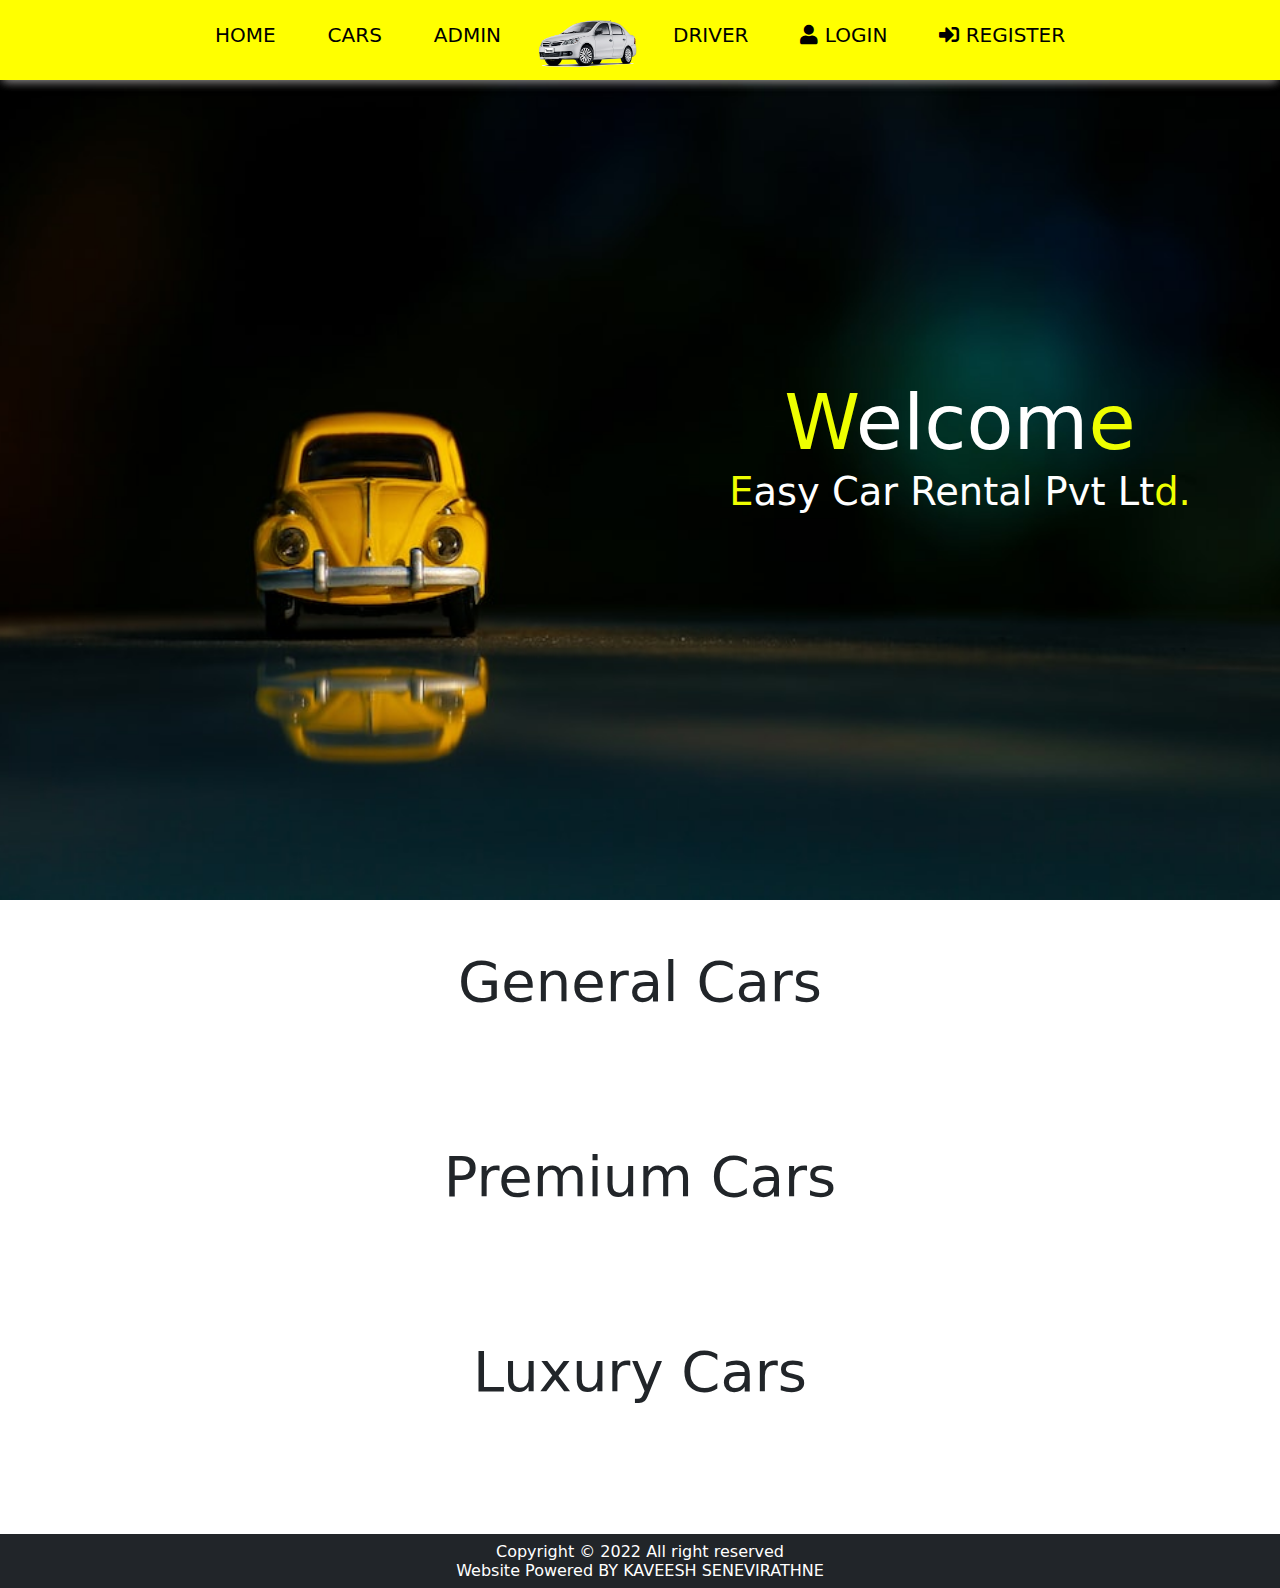
<file: frontend/index.html>
<!DOCTYPE html>
<html lang="en">
<head>
    <meta charset="UTF-8">
    <title>Easy-Car-Rental</title>
    <link rel="stylesheet" href="assets/styles/style.css">
    <link rel="stylesheet" href="assets/bootstrap-5.1.3-dist/css/bootstrap.min.css">
    <link rel="stylesheet" href="assets/fonts/css/all.min.css">
    <link rel="stylesheet" href="assets/styles/normalize.css">
    <link rel="icon" href="assets/images/logo.png">
    <meta content="width=device-width, initial-scale=1" name="viewport">
</head>
<body>
<section class="position-relative vh-100 vw-100 homePage" id="topPage">
    <div class="welcomeBanner">
        <h1 class="m-0"><span class="changeColor">W</span><span class="bodyColor">elcom</span><span class="changeColor">e</span>
        </h1>
        <h2><span class="changeColor">E</span><span class="bodyColor">asy Car Rental Pvt Lt</span><span
                class="changeColor">d.</span></h2>
    </div>

    <header id="header" class="d-flex justify-content-center ">
        <section class="container-fluid  align-items-center " style=" z-index: 999;padding: 0" id="navSection">

            <nav class="navbar navbar-expand-lg navbar-light d-flex ">
                <div class="container-fluid  align-items-center">

                    <div class="collapse navbar-collapse align-items-center justify-content-md-center"
                         id="navbarNavDropdown">
                        <ul class="nav  justify-content-center">
                            <li class="nav-item"><a class="nav-link " aria-current="page" href="#topPage"><i class="fa-solid fa-house"></i> Home</a></li>
                            <li class="nav-item"><a class="nav-link " aria-current="page" href="#catalouge1">Cars</a>
                            </li>
                            <li class="nav-item"><a class="nav-link " aria-current="page" href="Login.html">Admin</a>
                            </li>


                            <li class="nav-item"><img src="assets/images/logo.png" alt="" width="100" height="54"
                                                      class="d-inline-block align-text-top"></li>

                            <li class="nav-item"><a class="nav-link" href="Login.html">Driver</a></li>
                            <li class="nav-item"><a class="nav-link" href="Login.html"><i class="fas fa-user"></i> Login</a>
                            </li>
                            <li class="nav-item"><a class="nav-link" href="Login.html"> <i
                                    class="fa fa-sign-in-alt"></i> Register</a></li>

                        </ul>
                    </div>
                </div>
            </nav>

        </section>
    </header>

</section>

<section class="carCardGen">
    <h3 class="text-center lead  display-4 m-5" data-aos="fade-up">General Cars</h3>

    <div class="container mt-5 mb-5 " id="catalouge1">
        <div class="row row-cols-1 row-cols-sm-2 row-cols-md-3 row-cols-lg-4 g-4  m-4 p-3" id="divGeneral">

        </div>
    </div>

</section>

<section class="carCardPrem">
    <h3 class="text-center lead  display-4 m-5" data-aos="fade-up">Premium Cars </h3>

    <div class="container mt-5 mb-5 " id="catalouge2">
        <div class="row row-cols-1 row-cols-sm-2 row-cols-md-3 row-cols-lg-4 g-4  m-4 p-3" id="divPremium">

        </div>
    </div>


</section>

<section class="carCardLux">
    <h3 class="text-center lead  display-4 m-5" data-aos="fade-up">Luxury Cars </h3>

    <div class="container mt-5 mb-5 " id="catalouge3">
        <div class="row row-cols-1 row-cols-sm-2 row-cols-md-3 row-cols-lg-4 g-4  m-4 p-3" id="divLuxury">


        </div>
    </div>


</section>

<footer class="container-fluid footer bg-dark p-1">
    <h6 class="text-center text-white mt-1 mb-1"> Copyright © 2022 All right reserved<br> Website Powered BY KAVEESH SENEVIRATHNE</h6>
</footer>


<script src="assets/bootstrap-5.1.3-dist/js/bootstrap.min.js"></script>
<script src="assets/jQuery/jquery-3.6.0.min.js"></script>
<script src="assets/Sweet%20Alert/sweetalert.min.js"></script>
<script src="assets/scripts/HomeController.js"></script>
</body>
</html>
</file>
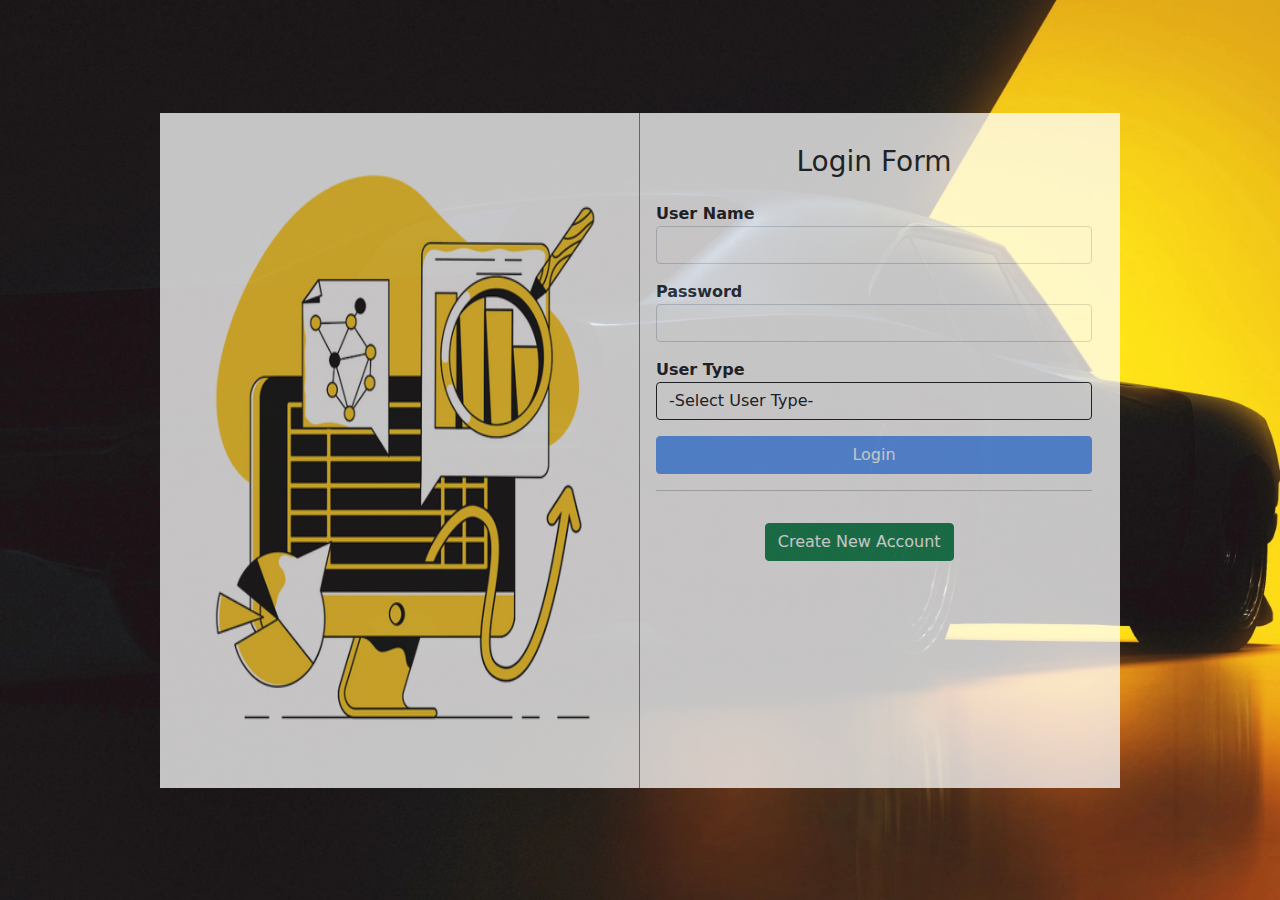
<file: frontend/Login.html>
<!DOCTYPE html>
<html lang="en">
<head>
    <meta charset="UTF-8">
    <title>Easy-Car-Rental / Login Form</title>
    <link rel="stylesheet" href="assets/styles/style.css">
    <link rel="stylesheet" href="assets/bootstrap-5.1.3-dist/css/bootstrap.min.css">
    <link rel="stylesheet" href="assets/fonts/css/all.min.css">
    <link rel="stylesheet" href="assets/styles/normalize.css">
    <link rel="icon" href="assets/images/logo.png">
    <meta content="width=device-width, initial-scale=1" name="viewport">
</head>
<body>

<section class="login_container vw-100 vh-100">
    <div class="container bg-white w-75 h-75 opacity-75 position-absolute start-0 end-0 top-0 bottom-0 m-auto">
        <div class="row w-100 h-100 g-0">
            <div class="col-md-6 img_div">
                <img src="assets/images/taxi.png" alt="taxi.png" class="taxi_png">
            </div>
            <div class="col-md-6">
                <div class="card-body">
                    <div class="row align-self-center"><h3 class="h3 text-center p-3">Login Form</h3></div>
                    <div>
                        <form id="loginForm">
                            <input class="form-control" id="txtLogId" name="logId" type="text" hidden>
                            <div>
                                <label for="txtUserName" class="form-label fw-bold mb-0">User Name</label>
                                <input class="form-control" id="txtUserName" name="userName" type="text">
                                <p><small class="text-danger" id="userNameError"></small></p>
                            </div>
                            <div>
                                <label for="txtPassword" class="form-label fw-bold mb-0">Password</label>
                                <input class="form-control" id="txtPassword" name="password"
                                       type="password">
                                <p><small class="text-danger" id="passwordError"></small></p>
                            </div>
                            <div>
                                <label for="cmbUserType" class="form-label fw-bold mb-0">User Type</label>
                                <select class="form-control border-dark" name="userType" id="cmbUserType">
                                    <option value="-select-">-Select User Type-</option>
                                    <option value="Admin">Admin</option>
                                    <option value="Driver">Driver</option>
                                    <option value="Customer">Customer</option>
                                </select>
                            </div>
                            <div class="btn-group mt-3 " style="display: flex">
                                <button class="btn btn-primary " id="btnLogin" type="button" disabled>Login</button>
                            </div>
                            <hr>
                        </form>
                    </div>
                    <button class="btn btn-success mt-3 " style="right: 13vw;position: absolute" id="btnSignup"
                            data-bs-toggle="modal"
                            data-bs-target="#signUpModal">
                        Create New Account
                    </button>
                </div>
            </div>
        </div>
    </div>


</section>

<div class="modal fade" id="signUpModal" tabindex="-1" role="dialog"
     aria-labelledby="exampleModalCenterTitle" aria-hidden="true">
    <div class="modal-dialog modal-dialog-centered" role="document">
        <div class="modal-content">
            <div class="modal-header">
                <h3 class="modal-title text-primary" id="exampleModalLongTitle">Sign Up</h3>
                <div class="form-row align-content-end">
                    <input type="text" class="form-control" id="txtId" hidden name="id">
                </div>
                <button aria-label="Close" class="btn-close" data-bs-dismiss="modal" type="button"></button>
            </div>
            <div class="modal-body">
                <form>

                    <div class="row m-0 mt-1 mb-3">
                        <label for="inputUserType">User Type</label>
                        <select name="userType" id="inputUserType">
                            <option value="-Select User Type-">-Select User Type-</option>
                            <option value="Admin">Admin</option>
                            <option value="Customer">Customer</option>
                        </select>
                    </div>

                    <div class="row mb-3">

                        <div class="form-group col-md-6">
                            <label for="inputName">Name</label>
                            <input type="text" class="form-control" id="inputName"
                                   placeholder="Kamal Bandara" required disabled>
                        </div>
                        <div class="form-group col-md-6">
                            <label for="inputContactNo">Contact No</label>
                            <input type="text" class="form-control"
                                   id="inputContactNo"
                                   placeholder="0777123456" required disabled>
                        </div>
                    </div>
                    <div class="row m-0 mb-3">
                        <label for="inputAddress">Address</label>
                        <input type="text" class="form-control" id="inputAddress"
                               placeholder="Galle road, Colombo" required disabled>
                    </div>

                    <div class="row m-0 mt-1 mb-3">
                        <label for="inputEmail">Email</label>
                        <input type="email" class="form-control" id="inputEmail"
                               placeholder="Email"
                               required disabled>
                    </div>

                    <div class="row mb-3">
                        <div class="form-group col-md-6">
                            <label for="inputDrivingLicence">Driving Licence No</label>
                            <input type="text" class="form-control"
                                   id="inputDrivingLicence"
                                   placeholder="B1234567" required disabled>
                        </div>

                        <div class="form-group col-md-6">
                            <label for="inputNIC">NIC No</label>
                            <input type="text" class="form-control" id="inputNIC"
                                   placeholder="984545415V" required disabled>
                        </div>
                    </div>
                    <div class="row mb-3">
                        <div class="form-group col-md-6">
                            <label for="inputUserName">Username</label>
                            <input type="text" class="form-control" id="inputUserName"
                                   placeholder="kamal" required disabled>
                        </div>
                        <div class="form-group col-md-6">
                            <label for="inputPassword">Password</label>
                            <input type="password" class="form-control"
                                   id="inputPassword"
                                   placeholder="" required disabled>
                        </div>
                    </div>
                    <div class="input-group col-md-6 mb-3">
                        <label for="inputfile1">Upload NIC (Front)</label>
                        <input class="form-control w-100" id="inputfile1" type="file" required disabled>
                    </div>

                    <div class="input-group col-md-6 mb-3">
                        <label for="inputfile2">Upload NIC (Back)</label>
                        <input class="form-control w-100" id="inputfile2" type="file" required disabled>
                    </div>
                    <div class="input-group col-md-6 mb-3">
                        <label for="inputfile3">Upload Driving Licence</label>
                            <input class="form-control w-100" id="inputfile3" type="file" required disabled>
                    </div>

                    <div class="modal-footer">
                        <div style="width: 100%; text-align: center">
                            <button type="button" class="btn btn-outline-success"
                                    id="btnCreate">Create Account
                            </button>
                            <button type="button" class="btn btn-outline-primary"
                                    id="btnClear">Clear
                            </button>
                        </div>
                    </div>
                </form>
            </div>

        </div>
    </div>
</div>


<script src="assets/bootstrap-5.1.3-dist/js/bootstrap.min.js"></script>
<script src="assets/jQuery/jquery-3.6.0.min.js"></script>
<script src="assets/Sweet%20Alert/sweetalert.min.js"></script>
<script src="assets/scripts/LoginController.js"></script>
</body>
</html>
</file>
<file: frontend/assets/styles/style.css>
html {
    scroll-behavior: smooth;
}

::-webkit-scrollbar {
    width: 10px;
}

::-webkit-scrollbar-thumb {
    background: #FFF200;
}

html body {
    overflow-x: hidden;
}

.homePage {
    background: url("../images/2.jpg");
    background-size: cover;
    background-position: center;
}

.welcomeBanner {
    width: fit-content;
    height: fit-content;
    position: absolute;
    left: 50%;
    right: 0;
    top: 0;
    bottom: 0;
    margin: auto;
}

.welcomeBanner > h1 {
    color: white;
    font-size: 6vw;
    text-align: center;
}

.welcomeBanner > h2 {
    color: white;
    text-align: center;
    font-size: 3vw;
}

#header {
    height: 80px;
    box-shadow: 0 4px 10px -3px rgba(183, 174, 174, 0.34);
    /*position: relative;*/
    background: yellow;
}

.navbar {
    height: 80px;
    /*background: rgba(189, 0, 0, 0.8) top;*/
    box-shadow: 0 4px 10px -3px rgba(183, 174, 174, 0.34);
    background: yellow;
    overflow: hidden;
}

#navSection {
    box-shadow: 0 4px 10px -3px rgba(191, 191, 191, 0.5);

}

.adminContent #v-tabs-dash-tab, #v-tabs-car-tab, #v-tabs-customer-tab, #v-tabs-driver-tab, #v-tabs-rentals-tab, #v-tabs-payment-tab, #v-tabs-request-tab,
#v-tabs-profile-tab, #v-tabs-setting-tab, #v-tabs-rentalreturns-tab, #v-tabs-maintenance-tab, #v-tabs-income-tab {
    padding: 25px;
    font-size: 20px;
    text-shadow: #c7c7c7 5px 5px 5px;

}

#v-tabs-dash > div > h1, #v-tabs-car > div > h1, #v-tabs-customer > div > h1, #v-tabs-driver > div > h1, #v-tabs-order > div > h1, #v-tabs-payment > div > h1, #v-tabs-request > div > h1,
#v-tabs-profile > div > h1, #v-tabs-setting > div > h1, #v-tabs-bookingreturn > div > h1, #v-tabs-maintaince > div > h1 {
    text-shadow: #c0c0c0 5px 5px 5px;
}

#leftDash {
    padding-right: 0;
    border-right: 3px solid #777bff;
}

.navbar li {
    font-size: 20px;
    padding: 10px;
    text-transform: uppercase;
    justify-content: space-around;
}

.navbar li .nav-link {
    color: black;
    opacity: 1;
}

.navbar li .nav-link:hover {
    color: #002aff;
    text-decoration: underline;
    text-decoration-color: #002aff;
}

.changeColor {
    color: #eeff00;
}

.login_container {
    background: url("../images/3.jpg");
    background-size: cover;
    background-position: center;
}

.taxi_png {
    width: 100%;
    height: 100%;
}

.img_div {
    border-right: gray solid 1px;
}

#digitalClock {
    font-family: 'Open Sans Condensed', sans-serif;
    font-size: 50px;
    text-align: right;
}

.sticky {
    top: 0;
    position: fixed;
    width: 100%;
}

.sticky + main {
    padding-top: 60px;
}

#c1, #c2, #c3, #c4, #c5, #c6 {
    padding: 10px;
    display: flex;
    align-items: center;
    justify-content: end;
}

#c1 > .card, #c2 > .card, #c3 > .card, #c4 > .card, #c5 > .card, #c6 > .card {
    box-shadow: #e0e0e0 0px 2px 10px;
}

#c1 > .card {
    border-bottom: 5px #b23cfd solid;
}

#c2 > .card {
    border-bottom: 5px #00b74a solid;
}

#c3 > .card {
    border-bottom: 5px #ffa900 solid;
}

#c4 > .card {
    border-bottom: 5px #1266f1 solid;
}

#c5 > .card {
    border-bottom: 5px #fa011e solid;
}

#c6 > .card {
    border-bottom: 5px #01fadd solid;
}
</file>
